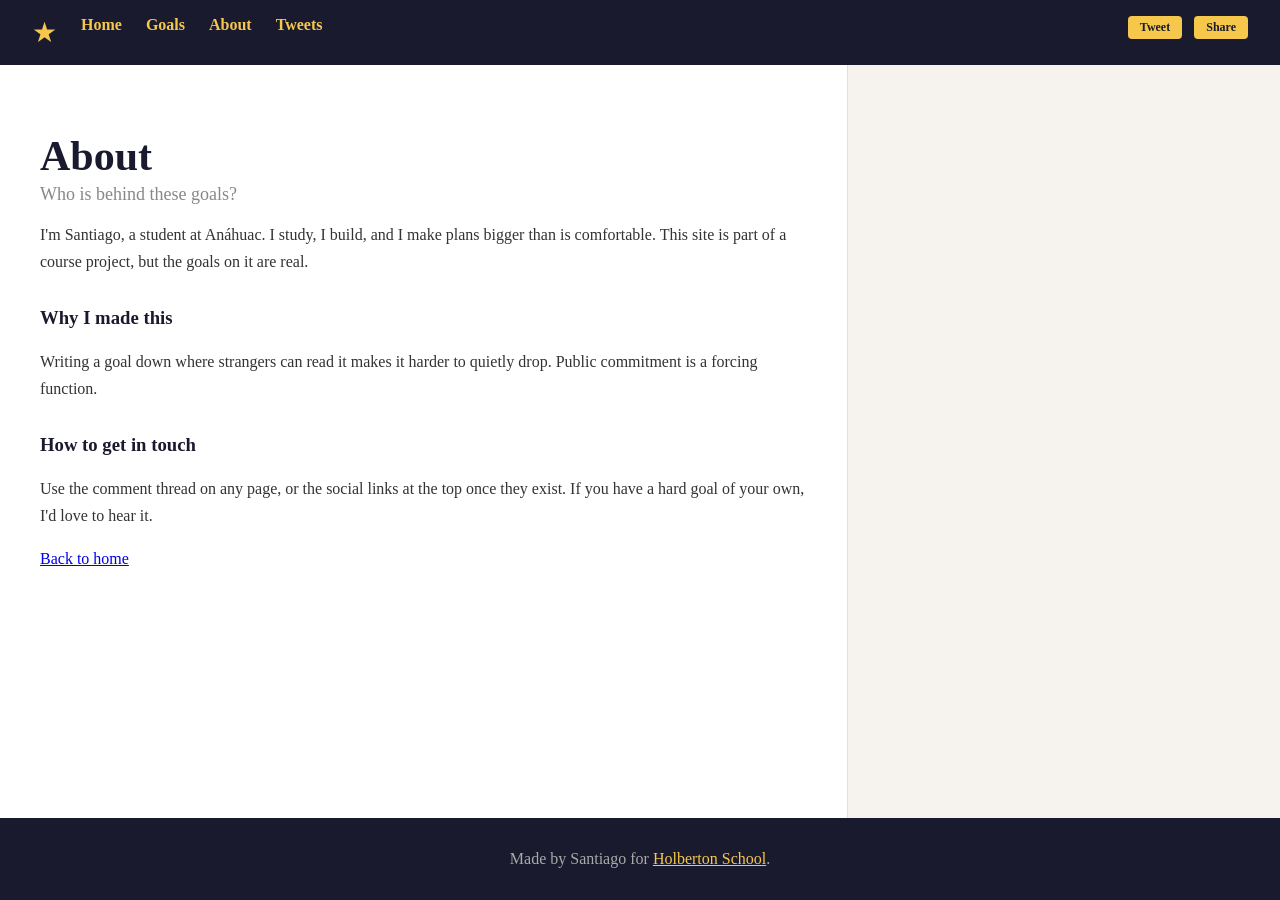
<file: about.html>
<!DOCTYPE html>
<html lang="en">
  <head>
    <title>About — Santiago</title>
    <meta charset="UTF-8">
    <meta name="viewport" content="width=device-width, initial-scale=1.0">
    <link href="https://apply.holbertonschool.com/level2/school.css" rel="stylesheet">
    <link href="styles.css" rel="stylesheet">
    <script src="behavior.js"></script>
  </head>
  <body>
    <header>
      <div class="right">
        <a href="https://twitter.com/share?url=https://bossant77.github.io/bhag-website/about.html&text=About%20Santiago"
           target="_blank" rel="noopener">Tweet</a>
        <a href="https://www.facebook.com/sharer/sharer.php?u=https://bossant77.github.io/bhag-website/about.html"
           target="_blank" rel="noopener">Share</a>
      </div>
      <ul>
        <li class="logo">&#9733;</li>
        <li><a href="index.html">Home</a></li>
        <li><a href="goals.html">Goals</a></li>
        <li><a href="about.html">About</a></li>
        <li><a href="tweets.html">Tweets</a></li>
      </ul>
    </header>
    <main>
      <article>
        <h1>About</h1>
        <h2>Who is behind these goals?</h2>

        <p>
          I'm Santiago, a student at Anáhuac. I study, I build, and I make
          plans bigger than is comfortable. This site is part of a course
          project, but the goals on it are real.
        </p>

        <h3>Why I made this</h3>
        <p>
          Writing a goal down where strangers can read it makes it harder to
          quietly drop. Public commitment is a forcing function.
        </p>

        <h3>How to get in touch</h3>
        <p>
          Use the comment thread on any page, or the social links at the top
          once they exist. If you have a hard goal of your own, I'd love to
          hear it.
        </p>

        <p><a href="index.html">Back to home</a></p>
      </article>
      <aside>
        <div id="disqus_thread"></div>
        <script>
          var disqus_config = function () {
            this.page.url = "https://bossant77.github.io/bhag-website/about.html";
            this.page.identifier = "about";
          };
          (function() {
            var d = document, s = d.createElement('script');
            s.src = 'https://bhag-santiago.disqus.com/embed.js';
            s.setAttribute('data-timestamp', +new Date());
            (d.head || d.body).appendChild(s);
          })();
        </script>
        <noscript>Please enable JavaScript to view the <a href="https://disqus.com/?ref_noscript">comments powered by Disqus.</a></noscript>
      </aside>
    </main>
    <footer>
      <p>Made by Santiago for <a href="https://apply.holbertonschool.com" target="_blank">Holberton School</a>.</p>
    </footer>
  </body>
</html>
</file>
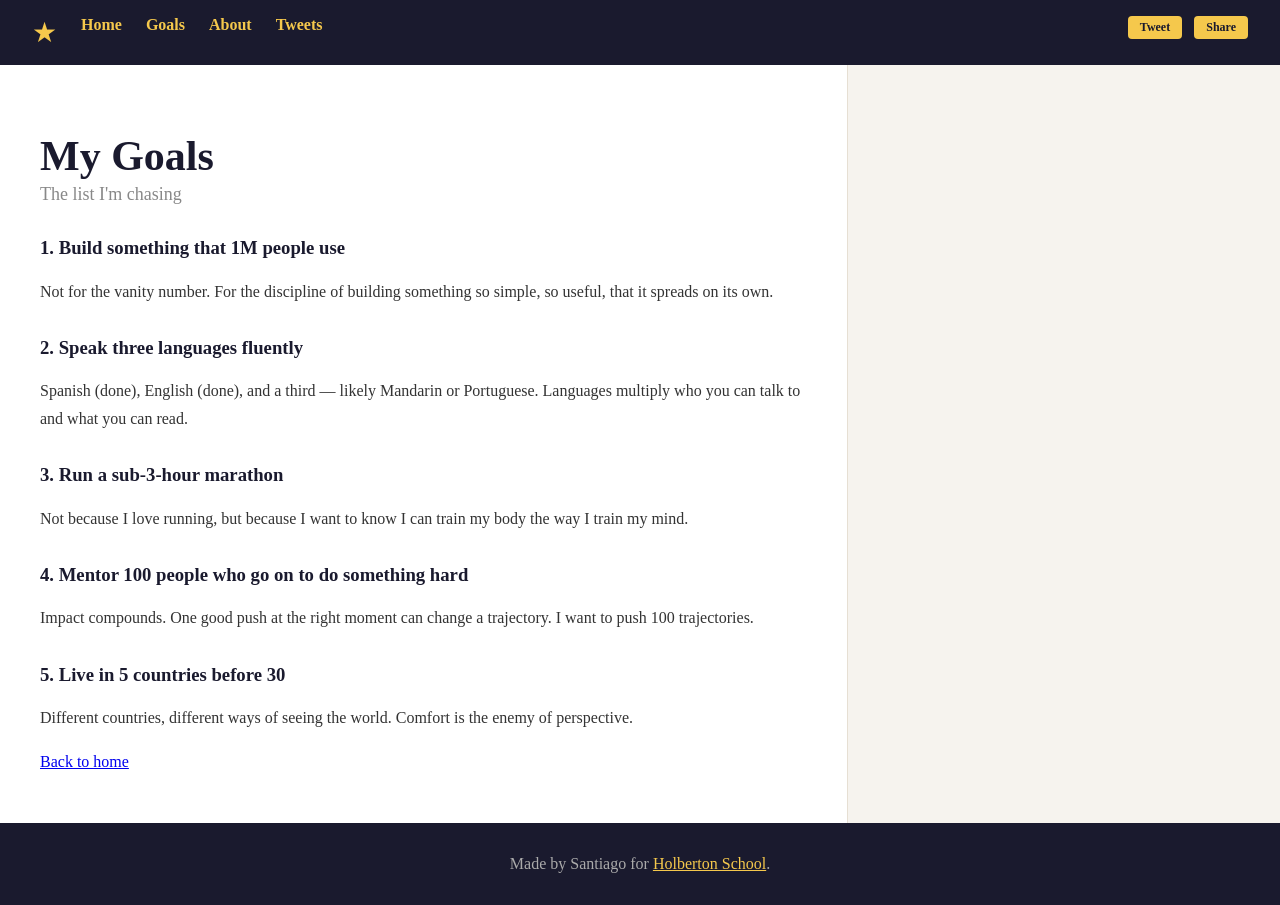
<file: goals.html>
<!DOCTYPE html>
<html lang="en">
  <head>
    <title>Goals — Santiago</title>
    <meta charset="UTF-8">
    <meta name="viewport" content="width=device-width, initial-scale=1.0">
    <link href="https://apply.holbertonschool.com/level2/school.css" rel="stylesheet">
    <link href="styles.css" rel="stylesheet">
    <script src="behavior.js"></script>
  </head>
  <body>
    <header>
      <div class="right">
        <a href="https://twitter.com/share?url=https://bossant77.github.io/bhag-website/goals.html&text=My%20Goals"
           target="_blank" rel="noopener">Tweet</a>
        <a href="https://www.facebook.com/sharer/sharer.php?u=https://bossant77.github.io/bhag-website/goals.html"
           target="_blank" rel="noopener">Share</a>
      </div>
      <ul>
        <li class="logo">&#9733;</li>
        <li><a href="index.html">Home</a></li>
        <li><a href="goals.html">Goals</a></li>
        <li><a href="about.html">About</a></li>
        <li><a href="tweets.html">Tweets</a></li>
      </ul>
    </header>
    <main>
      <article>
        <h1>My Goals</h1>
        <h2>The list I'm chasing</h2>

        <h3>1. Build something that 1M people use</h3>
        <p>
          Not for the vanity number. For the discipline of building something
          so simple, so useful, that it spreads on its own.
        </p>

        <h3>2. Speak three languages fluently</h3>
        <p>
          Spanish (done), English (done), and a third — likely Mandarin or
          Portuguese. Languages multiply who you can talk to and what you can
          read.
        </p>

        <h3>3. Run a sub-3-hour marathon</h3>
        <p>
          Not because I love running, but because I want to know I can train
          my body the way I train my mind.
        </p>

        <h3>4. Mentor 100 people who go on to do something hard</h3>
        <p>
          Impact compounds. One good push at the right moment can change a
          trajectory. I want to push 100 trajectories.
        </p>

        <h3>5. Live in 5 countries before 30</h3>
        <p>
          Different countries, different ways of seeing the world. Comfort is
          the enemy of perspective.
        </p>

        <p><a href="index.html">Back to home</a></p>
      </article>
      <aside>
        <div id="disqus_thread"></div>
        <script>
          var disqus_config = function () {
            this.page.url = "https://bossant77.github.io/bhag-website/goals.html";
            this.page.identifier = "goals";
          };
          (function() {
            var d = document, s = d.createElement('script');
            s.src = 'https://bhag-santiago.disqus.com/embed.js';
            s.setAttribute('data-timestamp', +new Date());
            (d.head || d.body).appendChild(s);
          })();
        </script>
        <noscript>Please enable JavaScript to view the <a href="https://disqus.com/?ref_noscript">comments powered by Disqus.</a></noscript>
      </aside>
    </main>
    <footer>
      <p>Made by Santiago for <a href="https://apply.holbertonschool.com" target="_blank">Holberton School</a>.</p>
    </footer>
  </body>
</html>
</file>
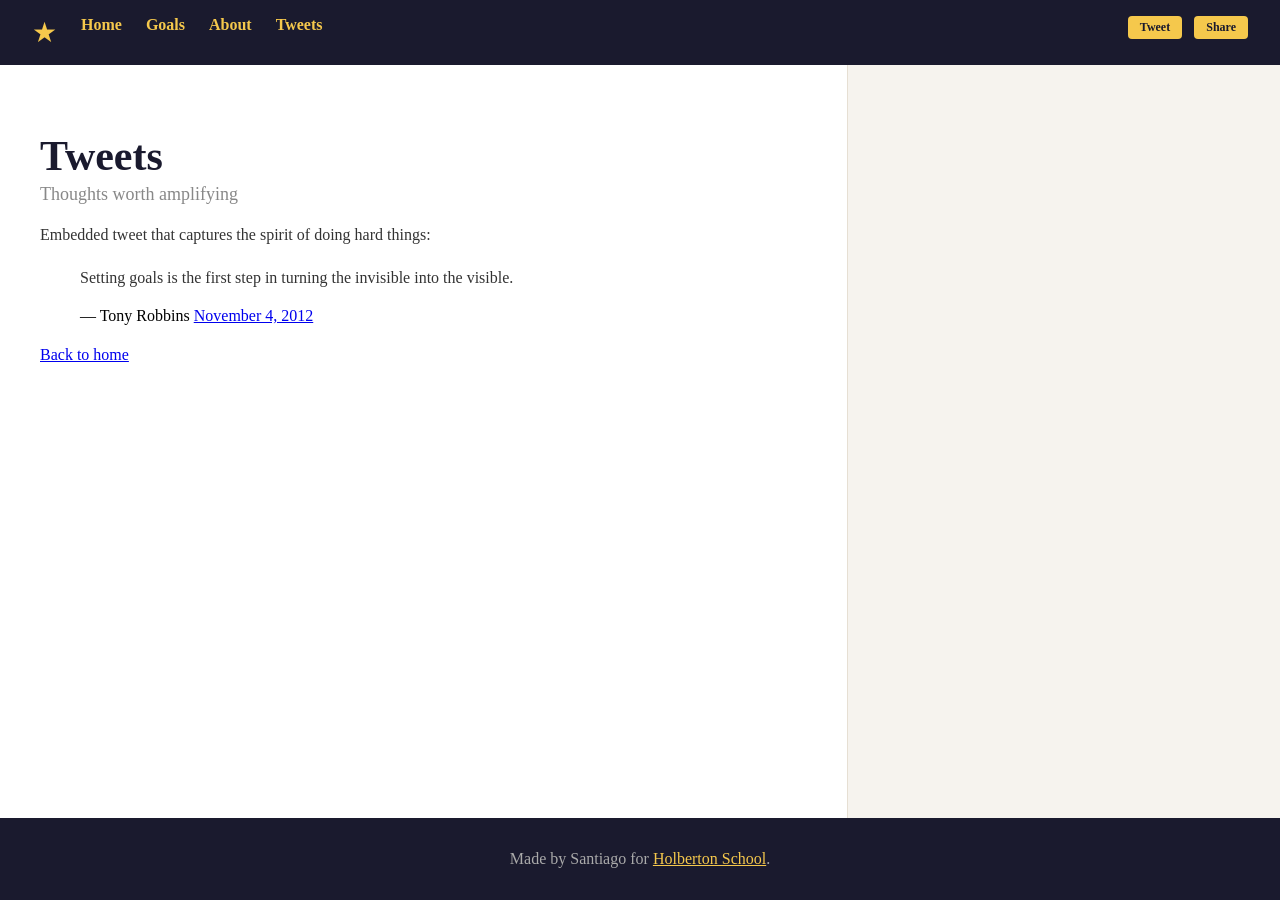
<file: tweets.html>
<!DOCTYPE html>
<html lang="en">
  <head>
    <title>Tweets — Santiago</title>
    <meta charset="UTF-8">
    <meta name="viewport" content="width=device-width, initial-scale=1.0">
    <link href="https://apply.holbertonschool.com/level2/school.css" rel="stylesheet">
    <link href="styles.css" rel="stylesheet">
    <script src="behavior.js"></script>
  </head>
  <body>
    <header>
      <div class="right">
        <a href="https://twitter.com/share?url=https://bossant77.github.io/bhag-website/tweets.html&text=Tweets"
           target="_blank" rel="noopener">Tweet</a>
        <a href="https://www.facebook.com/sharer/sharer.php?u=https://bossant77.github.io/bhag-website/tweets.html"
           target="_blank" rel="noopener">Share</a>
      </div>
      <ul>
        <li class="logo">&#9733;</li>
        <li><a href="index.html">Home</a></li>
        <li><a href="goals.html">Goals</a></li>
        <li><a href="about.html">About</a></li>
        <li><a href="tweets.html">Tweets</a></li>
      </ul>
    </header>
    <main>
      <article>
        <h1>Tweets</h1>
        <h2>Thoughts worth amplifying</h2>

        <p>Embedded tweet that captures the spirit of doing hard things:</p>

        <blockquote class="twitter-tweet">
          <p lang="en" dir="ltr">
            Setting goals is the first step in turning the invisible into the visible.
          </p>
          &mdash; Tony Robbins
          <a href="https://twitter.com/TonyRobbins/status/264877838160470016">November 4, 2012</a>
        </blockquote>
        <script async src="https://platform.twitter.com/widgets.js" charset="utf-8"></script>

        <p><a href="index.html">Back to home</a></p>
      </article>
      <aside>
        <div id="disqus_thread"></div>
        <script>
          var disqus_config = function () {
            this.page.url = "https://bossant77.github.io/bhag-website/tweets.html";
            this.page.identifier = "tweets";
          };
          (function() {
            var d = document, s = d.createElement('script');
            s.src = 'https://bhag-santiago.disqus.com/embed.js';
            s.setAttribute('data-timestamp', +new Date());
            (d.head || d.body).appendChild(s);
          })();
        </script>
        <noscript>Please enable JavaScript to view the <a href="https://disqus.com/?ref_noscript">comments powered by Disqus.</a></noscript>
      </aside>
    </main>
    <footer>
      <p>Made by Santiago for <a href="https://apply.holbertonschool.com" target="_blank">Holberton School</a>.</p>
    </footer>
  </body>
</html>
</file>
<file: styles.css>
/* Layout — required flexbox structure */
body {
  display: flex;
  flex-direction: column;
  min-height: 100vh;
  margin: 0;
}

main {
  display: flex;
  flex-direction: row;
  flex: auto;
}

article {
  flex: 2;
  overflow-y: auto;
  padding: 32px 40px;
}

aside {
  flex: 1;
  overflow-y: auto;
  padding: 32px 24px;
  background: #f6f3ee;
  border-left: 1px solid #e6dfd3;
}

/* Custom theme */
header {
  background: #1a1a2e;
  color: #fff;
  padding: 16px 32px;
}

header ul {
  list-style: none;
  display: flex;
  gap: 24px;
  margin: 0;
  padding: 0;
}

header a {
  color: #f5c84c;
  text-decoration: none;
  font-weight: 600;
}

header a:hover {
  color: #fff;
}

.right {
  float: right;
  display: flex;
  gap: 12px;
}

.right a {
  background: #f5c84c;
  color: #1a1a2e;
  padding: 4px 12px;
  border-radius: 4px;
  font-size: 12px;
  text-decoration: none;
  font-weight: 600;
}

.right a:hover {
  background: #fff;
  color: #1a1a2e;
}

.logo {
  font-size: 28px;
  color: #f5c84c;
}

article h1 {
  font-size: 42px;
  margin-bottom: 4px;
  color: #1a1a2e;
}

article h2 {
  font-size: 18px;
  color: #888;
  font-weight: 400;
  margin-top: 0;
}

article h3 {
  margin-top: 32px;
  color: #1a1a2e;
}

article p {
  line-height: 1.7;
  color: #333;
  font-size: 16px;
}

article img {
  display: block;
  margin: 24px auto;
  max-width: 100%;
  cursor: pointer;
  border-radius: 8px;
  transition: all 0.3s ease;
}

article img.small {
  max-width: 240px;
}

footer {
  background: #1a1a2e;
  color: #aaa;
  padding: 16px 32px;
  text-align: center;
}

footer a {
  color: #f5c84c;
}
</file>
